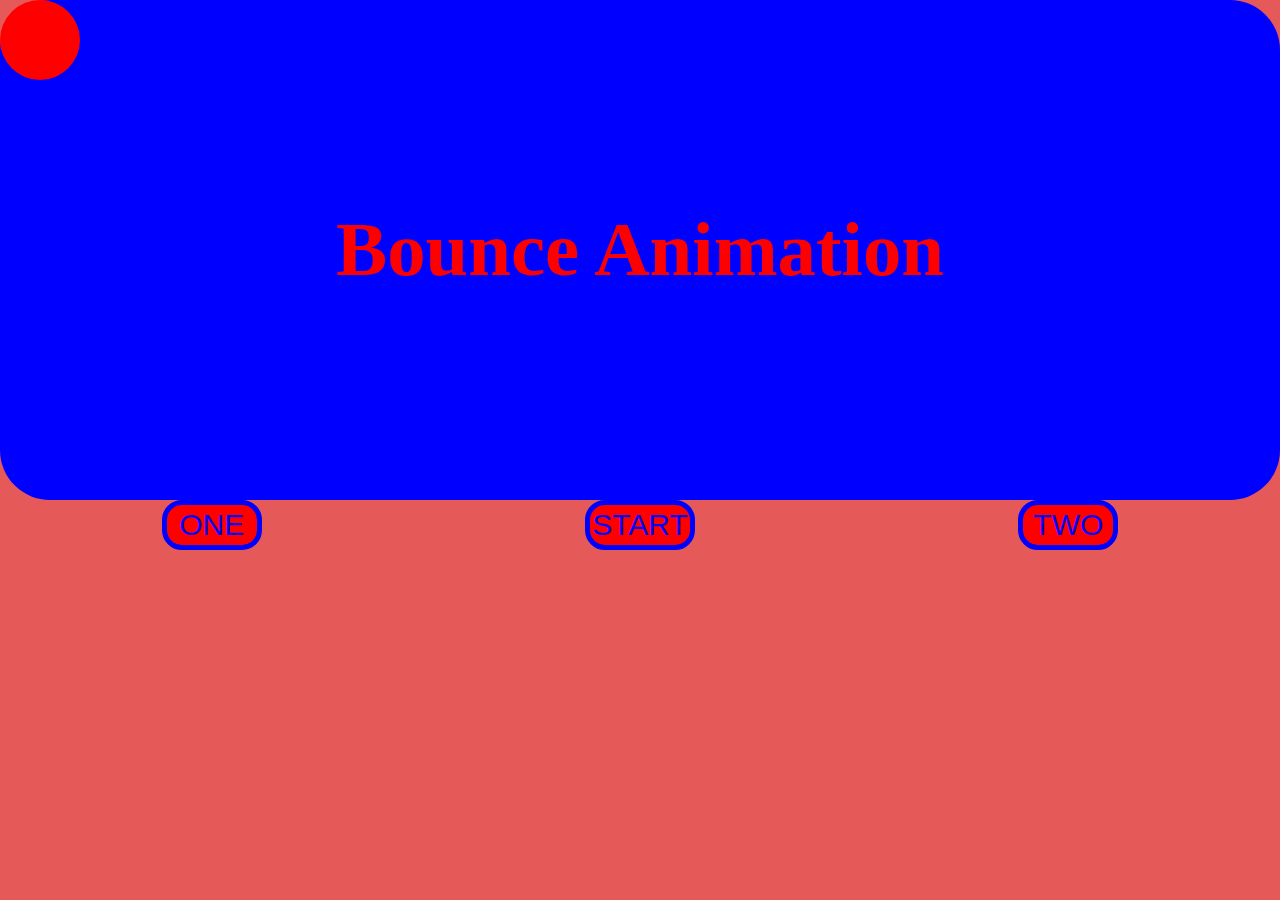
<file: index.html>
<!DOCTYPE html>
<html lang="en">
<head>
    <meta charset="UTF-8">
    <meta name="viewport" content="width=device-width, initial-scale=1.0">
    <title>BounceAnimation</title>
    <link rel="stylesheet" href="style.css">
</head>
<body>
    
    <div class="container">
        <h1>Bounce Animation</h1>
        <div class="bounce animation"></div> 
    </div>
  <div class="all">
    <button class="Back"><a href="next.html">ONE</a></button>
    <button class="start"><a href="Start.html">START</a></button>
        <button class="next"><a href="TWO.html">TWO</a></button>
  </div>
</body>
</html>
</file>
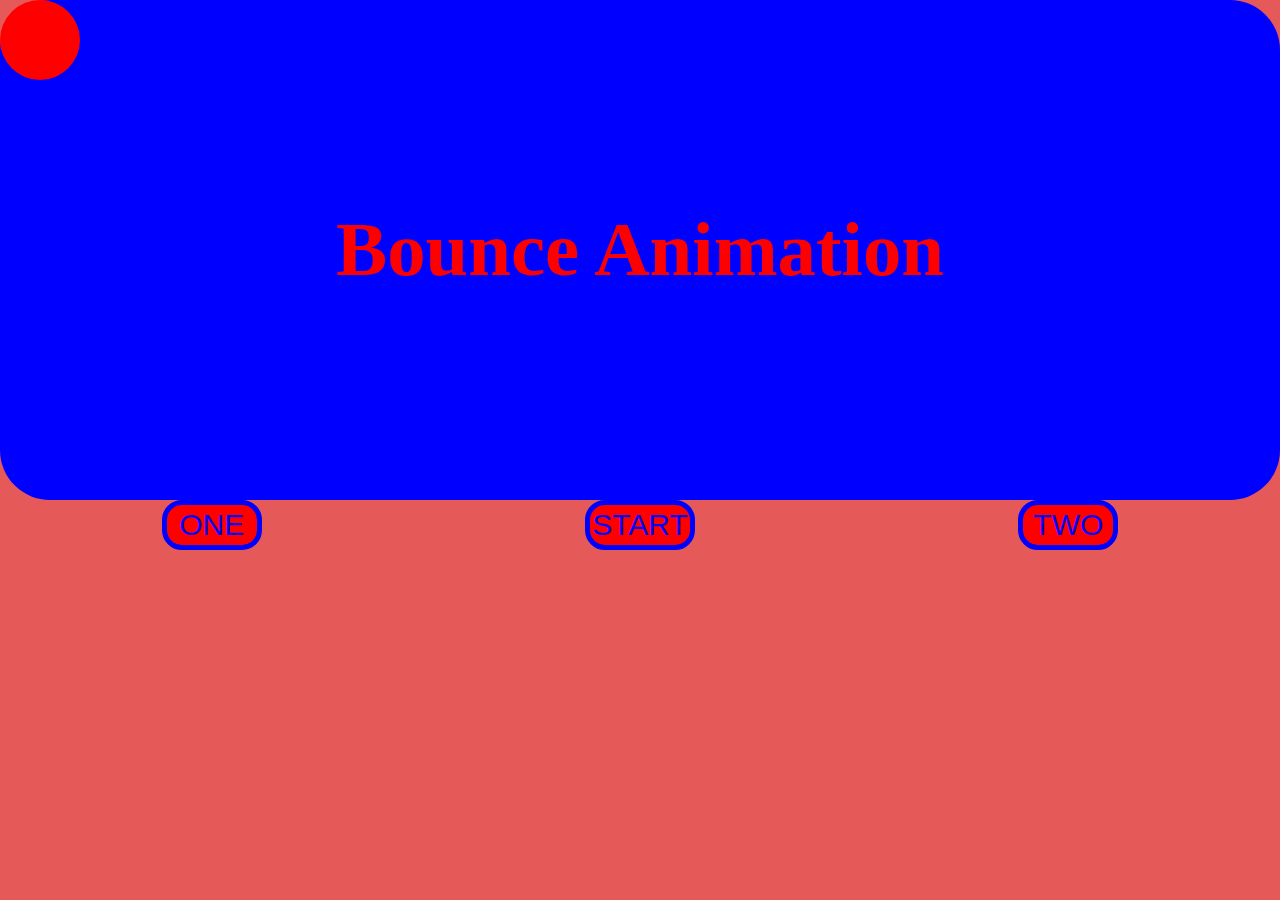
<file: next.html>
<!DOCTYPE html>
<html lang="en">
<head>
    <meta charset="UTF-8">
    <meta name="viewport" content="width=device-width, initial-scale=1.0">
    <title>BounceAnimation</title>
    <link rel="stylesheet" href="next.css">
</head>
<body>
    
    <div class="container">
        <h1>Bounce Animation</h1>
        <div class="bounce animation"></div>
    </div>
  <div class="all">
    <button class="Back"><a href="next.html">ONE</a></button>
    <button class="start"><a href="Start.html">START</a></button>
        <button class="next"><a href="TWO.html">TWO</a></button>
  </div>
</body>
</html>
</file>
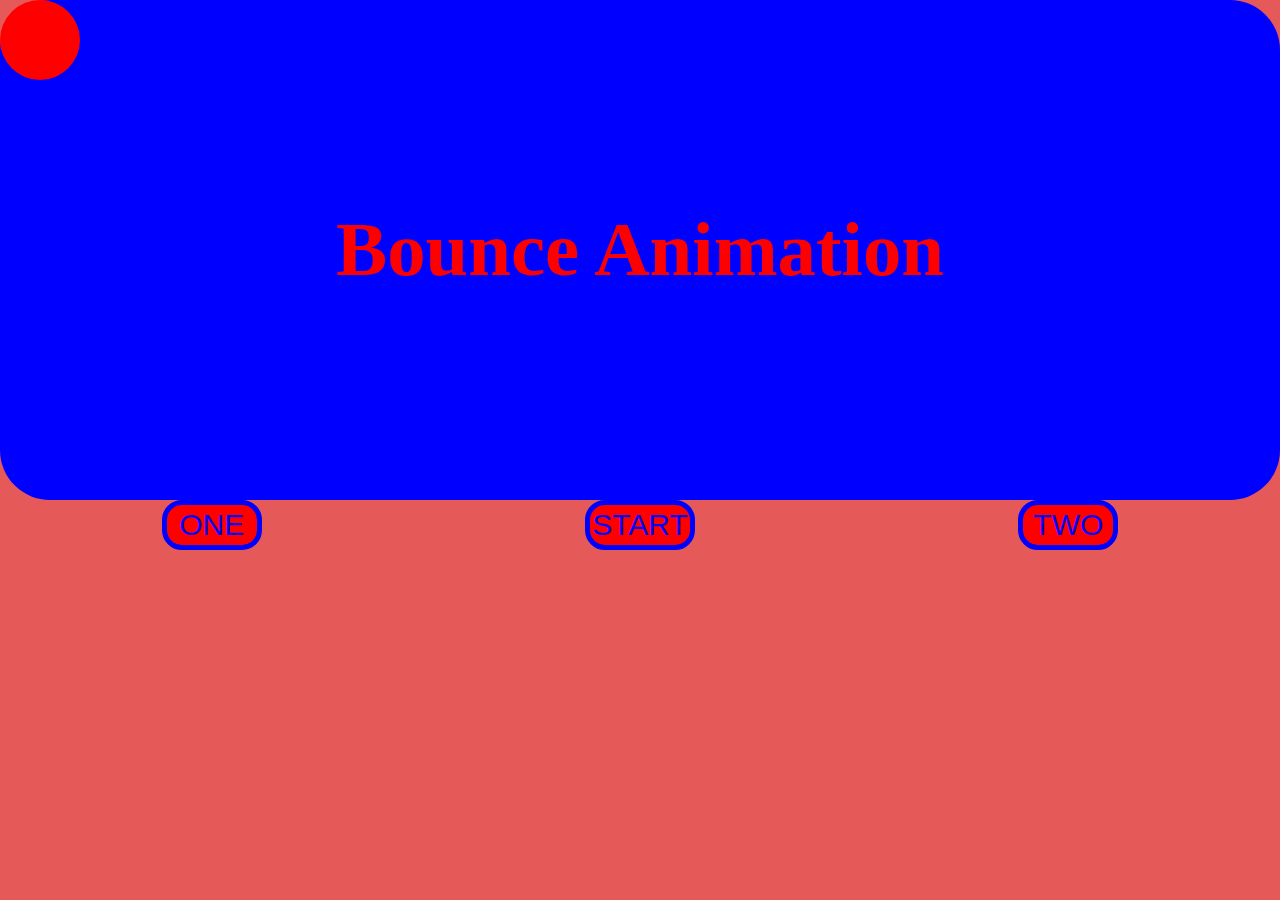
<file: Start.html>
<!DOCTYPE html>
<html lang="en">
<head>
    <meta charset="UTF-8">
    <meta name="viewport" content="width=device-width, initial-scale=1.0">
    <title>BounceAnimation</title>
    <link rel="stylesheet" href="Start.css">
</head>
<body>
    
    <div class="container">
        <h1>Bounce Animation</h1>
        <div class="bounce animation"></div>
    </div>
  <div class="all">
    <button class="Back"><a href="next.html">ONE</a></button>
    <button class="start"><a href="Start.html">START</a></button>
        <button class="next"><a href="TWO.html">TWO</a></button>
  </div>
</body>
</html>
</file>
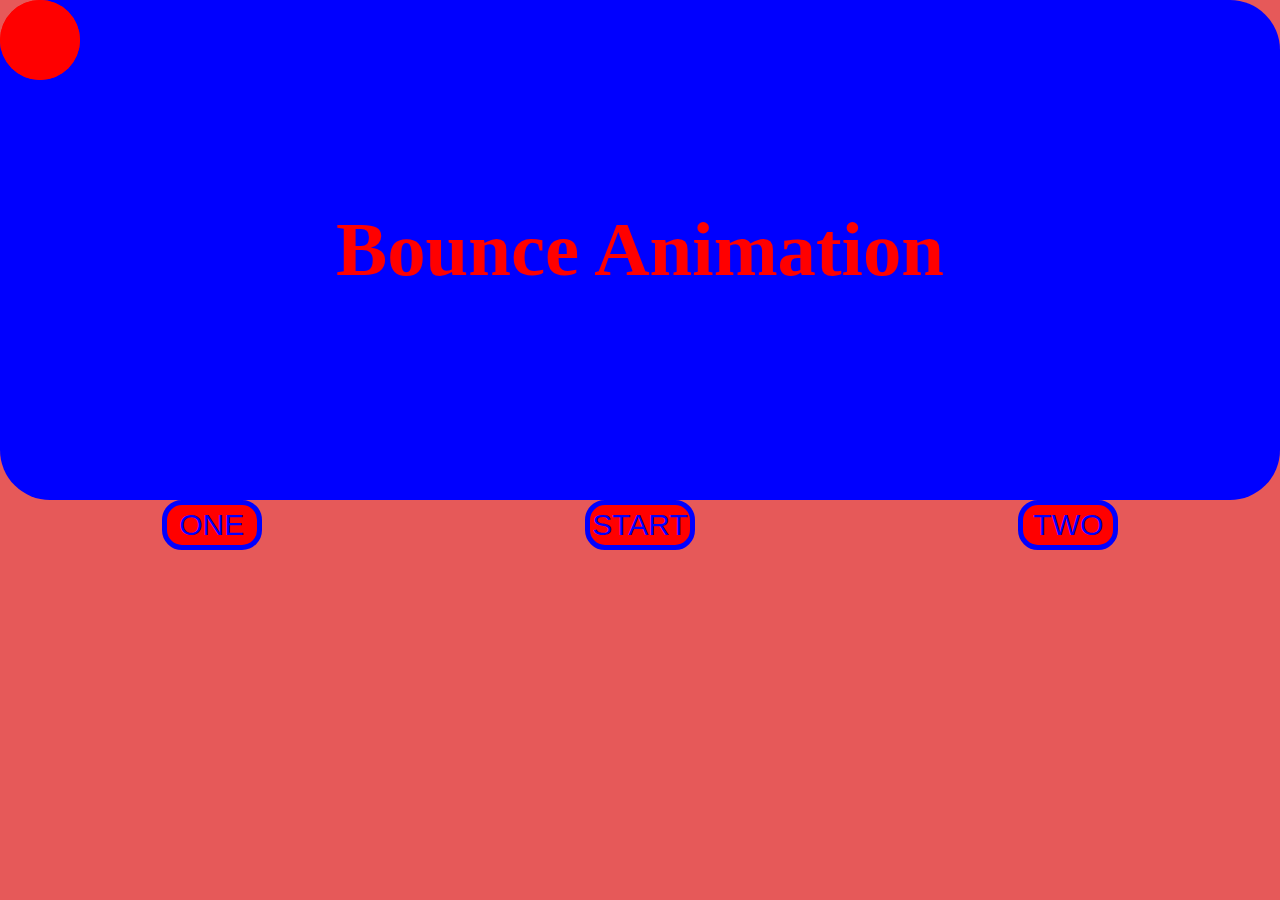
<file: TWO.html>
<!DOCTYPE html>
<html lang="en">
<head>
    <meta charset="UTF-8">
    <meta name="viewport" content="width=device-width, initial-scale=1.0">
    <title>BounceAnimation</title>
    <link rel="stylesheet" href="TWO.css">
</head>
<body>
    
    <div class="container">
        <h1>Bounce Animation</h1>
        <div class="bounce animation"></div>
        <div class="bounce2 animation2"></div>
    </div>
  <div class="all">
    <button class="Back"><a href="next.html">ONE</a></button>
    <button class="start"><a href="Start.html">START</a></button>
        <button class="next"><a href="TWO.html">TWO</a></button>
  </div>
</body>
</html>
</file>
<file: style.css>
*{
    padding: 0;
    margin: 0;
}

body{
    background-color: rgb(230, 89, 89);
  margin:0 auto;
}
.container{
    width: 100%px;
    height: 500px;
    background-color: blue;
    border-radius: 50px;
    display:flex;
    justify-content:center;
    align-items:center;

}

.bounce{
    width: 80px;
    height: 80px;
    background-color: red;
    border-radius: 60%;
    position:absolute;
    top: 0;
    left:0;
}

.animation{ 
    animation-name: bounceAnimation;
    animation-duration: 2s;
    animation-iteration-count:infinite;
    animation-delay: 1s;
    animation-play-state: paused;

}

@keyframes bounceAnimation{
    0%{transform: translateX(100%) translateY(100%);}
    50%{transform: translateX(500%) translateY(500%);}
    100%{transform: translateX(1000%) translateY(0%);}


}

.next{
    height: 50px;
    width: 100px;
    color:blue;
    background-color:red;
    font-size: 30px;
    border-radius: 20px;
    border: 5px solid blue;
    font-family:sans-serif;

}

.Back{
    height: 50px;
    width: 100px;
    color:blue;
    background-color:red;
    font-size: 30px;
    border-radius: 20px;
    border: 5px solid blue;
    font-family:sans-serif;
}

h1{
   text-align: center;
   margin:30px 20px;
   font-size: 6vw;
   color: Red;
   font-weight: bolder;

}

.start{
        height: 50px;
        width: 110px;
        color:blue;
        background-color:red;
        font-size: 30px;
        border-radius: 20px;
        border: 5px solid blue;
        font-family:sans-serif;
}

a{
    text-decoration: none;
    color:blue;
    font-family:sans-serif;
    font-size: 30px;
}
.start:hover{
    background-color:blue;
    color:red;
}
@media screen and (max-width:400px){
    .container{
        width: 100%;
        height: 500px;
        border: 5px solid red;
        margin:auto;
    }
  .bounce{
    width:60px;
    height:60px;
  }
}

.all{
  display:flex;
  justify-content:space-around;
  align-items:center;
  margin:0 auto;
}
</file>
<file: next.css>
*{
    padding: 0;
    margin: 0;
}

body{
    background-color: rgb(230, 89, 89);
  margin:0 auto;
}

.container{
    width: 100%px;
    height: 500px;
    background-color: blue;
    border-radius: 50px;
    display:flex;
    justify-content:center;
    align-items:center;

}

.bounce{
    width: 80px;
    height: 80px;
    background-color: red;
    border-radius: 60%;
    position:absolute;
    top: 0;
    left:0;
}

  .animation{ 
    animation-name: bounceAnimation;
    animation-duration: 2s;
    animation-iteration-count:infinite;
    animation-delay: 1s;
    animation-play-state: play;

  }

  @keyframes bounceAnimation{
    0%{transform: translateX(0%) translateY(500%);}
    50%{transform: translateX(400%) translateY(0%);}
    100%{transform: translateX(800%) translateY(500%);}

}

.next{
    height: 50px;
    width: 100px;
    color:blue;
    background-color:red;
    font-size: 30px;
    border-radius: 20px;
    border: 5px solid blue;
    font-family:sans-serif;

}

.Back{
    height: 50px;
    width: 100px;
    color:blue;
    background-color:red;
    font-size: 30px;
    border-radius: 20px;
    border: 5px solid blue;
    font-family:sans-serif;
}

h1{
   text-align: center;
   margin:30px 20px;
   font-size: 6vw;
   color: Red;
   font-weight: bolder;

}

.start{
        height: 50px;
        width: 110px;
        color:blue;
        background-color:red;
        font-size: 30px;
        border-radius: 20px;
        border: 5px solid blue;
        font-family:sans-serif;
}

a{
    text-decoration: none;
    color:blue;
    font-family:sans-serif;
    font-size: 30px;
}
.start:hover{
    background-color:blue;
    color:red;
}
@media screen and (max-width:400px){
    .container{
        width: 100%;
        height: 500px;
        border: 5px solid red;
        margin:auto;
    }
  .bounce{
    width:60px;
    height:60px;
  }

  .animation{ 
    animation-name: bounceAnimation;
    animation-duration: 2s;
    animation-iteration-count:infinite;
    animation-delay: 1s;
    animation-play-state: play;

  }

  @keyframes bounceAnimation{
    0%{transform: translateX(0%) translateY(700%);}
    50%{transform: translateX(250%) translateY(0%);}
    100%{transform: translateX(500%) translateY(700%);}

  }

  
}

.all{
  display:flex;
  justify-content:space-around;
  align-items:center;
  margin:0 auto;
}
</file>
<file: Start.css>
*{
    padding: 0;
    margin: 0;
}

body{
    background-color: rgb(230, 89, 89);
  margin:0 auto;
}

.container{
    width: 100%px;
    height: 500px;
    background-color: blue;
    border-radius: 50px;
    display:flex;
    justify-content:center;
    align-items:center;

}

.bounce{
    width: 80px;
    height: 80px;
    background-color: red;
    border-radius: 60%;
    position:absolute;
    top: 0;
    left:0;
}

.animation{ 
    animation-name: bounceAnimation;
    animation-duration: 2s;
    animation-iteration-count:infinite;
    animation-delay: 1s;
    animation-play-state: play;

}

@keyframes bounceAnimation{
    0%{transform: translateX(100%) translateY(100%);}
    50%{transform: translateX(400%) translateY(500%);}
    100%{transform: translateX(800%) translateY(0%);}


}
.next{
    height: 50px;
    width: 100px;
    color:blue;
    background-color:red;
    font-size: 30px;
    border-radius: 20px;
    border: 5px solid blue;
    font-family:sans-serif;

}

.Back{
    height: 50px;
    width: 100px;
    color:blue;
    background-color:red;
    font-size: 30px;
    border-radius: 20px;
    border: 5px solid blue;
    font-family:sans-serif;
}

h1{
   text-align: center;
   margin:30px 20px;
   font-size: 6vw;
   color: Red;
   font-weight: bolder;

}

.start{
        height: 50px;
        width: 110px;
        color:blue;
        background-color:red;
        font-size: 30px;
        border-radius: 20px;
        border: 5px solid blue;
        font-family:sans-serif;
}

a{
    text-decoration: none;
    color:blue;
    font-family:sans-serif;
    font-size: 30px;
}
.start:hover{
    background-color:blue;
    color:red;
}
@media screen and (max-width:400px){
    .container{
        width: 100%;
        height: 500px;
        border: 5px solid red;
        margin:auto;
    }
  .bounce{
    width:60px;
    height:60px;
  }


  .animation{ 
      animation-name: bounceAnimation;
      animation-duration: 2s;
      animation-iteration-count:infinite;
      animation-delay: 1s;
      animation-play-state: play;

  }

  @keyframes bounceAnimation{
      0%{transform: translateX(0%) translateY(0%);}
      50%{transform: translateX(250%) translateY(700%);}
      100%{transform: translateX(500%) translateY(0%);}


  } 
  
  
}

.all{
  display:flex;
  justify-content:space-around;
  align-items:center;
  margin:0 auto;
}
</file>
<file: TWO.css>
*{
    padding: 0;
    margin: 0;
}

body{
    background-color: rgb(230, 89, 89);
  margin:0 auto;
}

.container{
    width: 100%px;
    height: 500px;
    background-color: blue;
    border-radius: 50px;
    display:flex;
    justify-content:center;
    align-items:center;

}

.bounce{
    width: 80px;
    height: 80px;
    background-color: red;
    border-radius: 60%;
    position:absolute;
    top: 0;
    left:0;
}

.animation{ 
  animation-name: bounceAnimation;
  animation-duration: 2s;
  animation-iteration-count:infinite;
  animation-delay: 1s;
  animation-play-state: play;

}

@keyframes bounceAnimation{
  0%{transform: translateX(0%) translateY(500%);}
  50%{transform: translateX(400%) translateY(0%);}
  100%{transform: translateX(800%) translateY(500%);}

}

.bounce2{
  width: 80px;
    height: 80px;
    background-color: red;
    border-radius: 60%;
    position:absolute;
    top: 0px;
    left:0;
}
.animation2{ 
    animation-name: bounceAnimation2;
    animation-duration: 2s;
    animation-iteration-count:infinite;
    animation-delay: 1s;
    animation-play-state: play;

}

@keyframes bounceAnimation2{
    0%{transform: translateX(100%) translateY(100%);}
    50%{transform: translateX(400%) translateY(500%);}
    100%{transform: translateX(800%) translateY(0%);}


}

.next{
    height: 50px;
    width: 100px;
    color:blue;
    background-color:red;
    font-size: 30px;
    border-radius: 20px;
    border: 5px solid blue;
    font-family:sans-serif;

}

.Back{
    height: 50px;
    width: 100px;
    color:blue;
    background-color:red;
    font-size: 30px;
    border-radius: 20px;
    border: 5px solid blue;
    font-family:sans-serif;
}

h1{
   text-align: center;
   margin:30px 20px;
   font-size: 6vw;
   color: Red;
   font-weight: bolder;

}

.start{
        height: 50px;
        width: 110px;
        color:blue;
        background-color:red;
        font-size: 30px;
        border-radius: 20px;
        border: 5px solid blue;
        font-family:sans-serif;
}

a{
    text-decoration: none;
    color:blue;
    font-family:sans-serif;
    font-size: 30px;
}
.start:hover{
    background-color:blue;
    color:red;
}
@media screen and (max-width:400px){
    .container{
        width: 100%;
        height: 500px;
        border: 5px solid red;
        margin:auto;
    }
  .bounce{
    width:60px;
    height:60px;
  }
}

.all{
  display:flex;
  justify-content:space-around;
  align-items:center;
  margin:0 auto;
} 

@media screen and (max-width:400px){
    .container{
        width: 100%;
        height: 500px;
        border: 5px solid red;
        margin:auto;
    }
  .bounce{
    width:60px;
    height:60px;
  }


  .animation{ 
      animation-name: bounceAnimation;
      animation-duration: 2s;
      animation-iteration-count:infinite;
      animation-delay: 1s;
      animation-play-state: play;

  }

  @keyframes bounceAnimation{
      0%{transform: translateX(0%) translateY(0%);}
      50%{transform: translateX(250%) translateY(700%);}
      100%{transform: translateX(500%) translateY(0%);}

  }

  @media screen and (max-width:400px){
        .bounce2{
      width:60px;
      height:60px;
    }

    .animation2{ 
      animation-name: bounceAnimation2;
      animation-duration: 2s;
      animation-iteration-count:infinite;
      animation-delay: 1s;
      animation-play-state: play;

    }

    @keyframes bounceAnimation2{
      0%{transform: translateX(0%) translateY(700%);}
      50%{transform: translateX(250%) translateY(0%);}
      100%{transform: translateX(500%) translateY(700%);}

    }

  }
</file>
